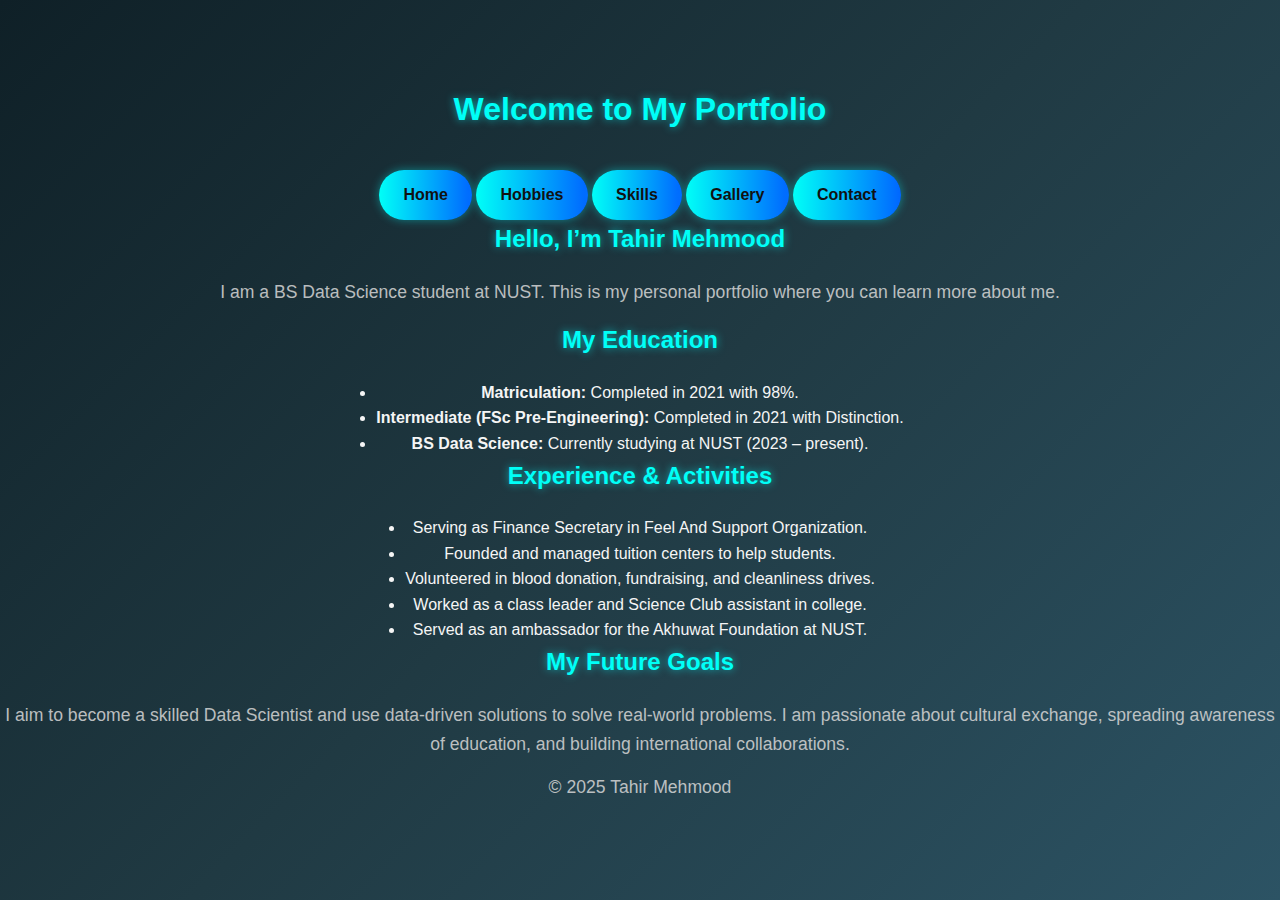
<file: My-Portfolio-TahirMehmood-458593/index.html>
<!DOCTYPE html>
<html lang="en">
<head>
    <meta charset="UTF-8">
    <title>My Portfolio - Home</title>
    <link rel="stylesheet" href="css/style.css">
</head>
<body>
    <header>
        <h1>Welcome to My Portfolio</h1>
        <nav>
            <a href="index.html">Home</a>
            <a href="hobbies.html">Hobbies</a>
            <a href="skills.html">Skills</a>
            <a href="gallery.html">Gallery</a>
            <a href="contact.html">Contact</a>
        </nav>
    </header>

    <section>
        <h2>Hello, I’m Tahir Mehmood</h2>
        <p>I am a BS Data Science student at NUST. This is my personal portfolio where you can learn more about me.</p>
    </section>

    <section>
        <h2>My Education</h2>
        <ul>
            <li><b>Matriculation:</b> Completed in 2021 with 98%.</li>
            <li><b>Intermediate (FSc Pre-Engineering):</b> Completed in 2021 with Distinction.</li>
            <li><b>BS Data Science:</b> Currently studying at NUST (2023 – present).</li>
        </ul>
    </section>

    <section>
        <h2>Experience & Activities</h2>
        <ul>
            <li>Serving as Finance Secretary in Feel And Support Organization.</li>
            <li>Founded and managed tuition centers to help students.</li>
            <li>Volunteered in blood donation, fundraising, and cleanliness drives.</li>
            <li>Worked as a class leader and Science Club assistant in college.</li>
            <li>Served as an ambassador for the Akhuwat Foundation at NUST.</li>
        </ul>
    </section>

    <section>
        <h2>My Future Goals</h2>
        <p>I aim to become a skilled Data Scientist and use data-driven solutions to solve real-world problems.
        I am passionate about cultural exchange, spreading awareness of education, and building international collaborations.</p>
    </section>

    <footer>
        <p>© 2025 Tahir Mehmood</p>
    </footer>
</body>
</html>
</file>
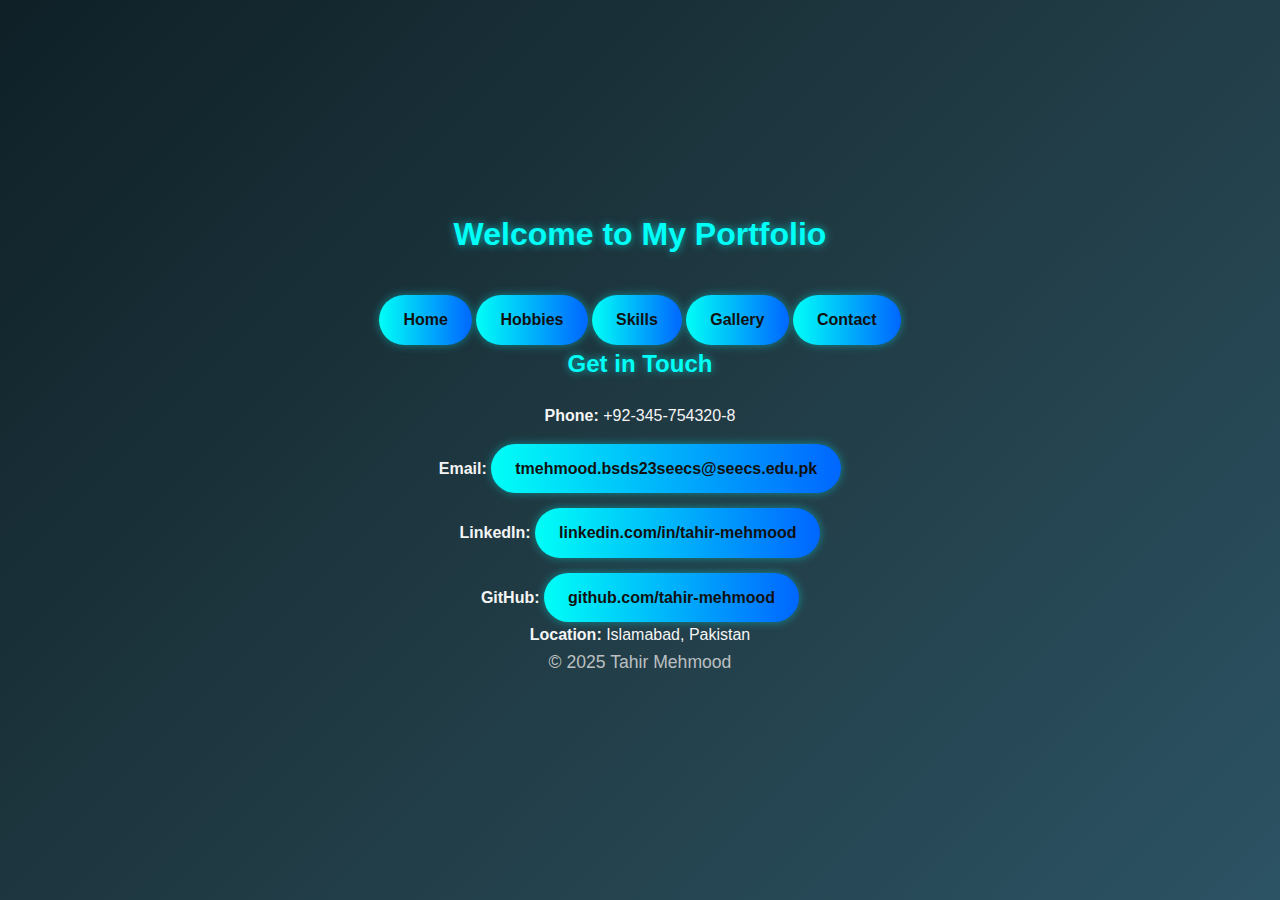
<file: My-Portfolio-TahirMehmood-458593/contact.html>
<!DOCTYPE html>
<html lang="en">
<head>
    <meta charset="UTF-8">
    <title>Contact Me</title>
    <link rel="stylesheet" href="css/style.css">
</head>
<body>
    <header>
        <h1>Welcome to My Portfolio</h1>
        <nav>
            <a href="index.html">Home</a>
            <a href="hobbies.html">Hobbies</a>
            <a href="skills.html">Skills</a>
            <a href="gallery.html">Gallery</a>
            <a href="contact.html">Contact</a>
        </nav>
    </header>

    <section>
        <h2>Get in Touch</h2>
        <div class="contact-item"><b>Phone:</b> +92-345-754320-8</div>
        <div class="contact-item"><b>Email:</b> <a href="mailto:tmehmood.bsds23seecs@seecs.edu.pk">tmehmood.bsds23seecs@seecs.edu.pk</a></div>
        <div class="contact-item"><b>LinkedIn:</b> <a href="https://www.linkedin.com/in/raees-tahir/" target="_blank">linkedin.com/in/tahir-mehmood</a></div>
        <div class="contact-item"><b>GitHub:</b> <a href="https://github.com/tmehmoodbsds23seecs" target="_blank">github.com/tahir-mehmood</a></div>
        <div class="contact-item"><b>Location:</b> Islamabad, Pakistan</div>
    </section>

    <footer>
        <p>© 2025 Tahir Mehmood</p>
    </footer>
</body>
</html>
</file>
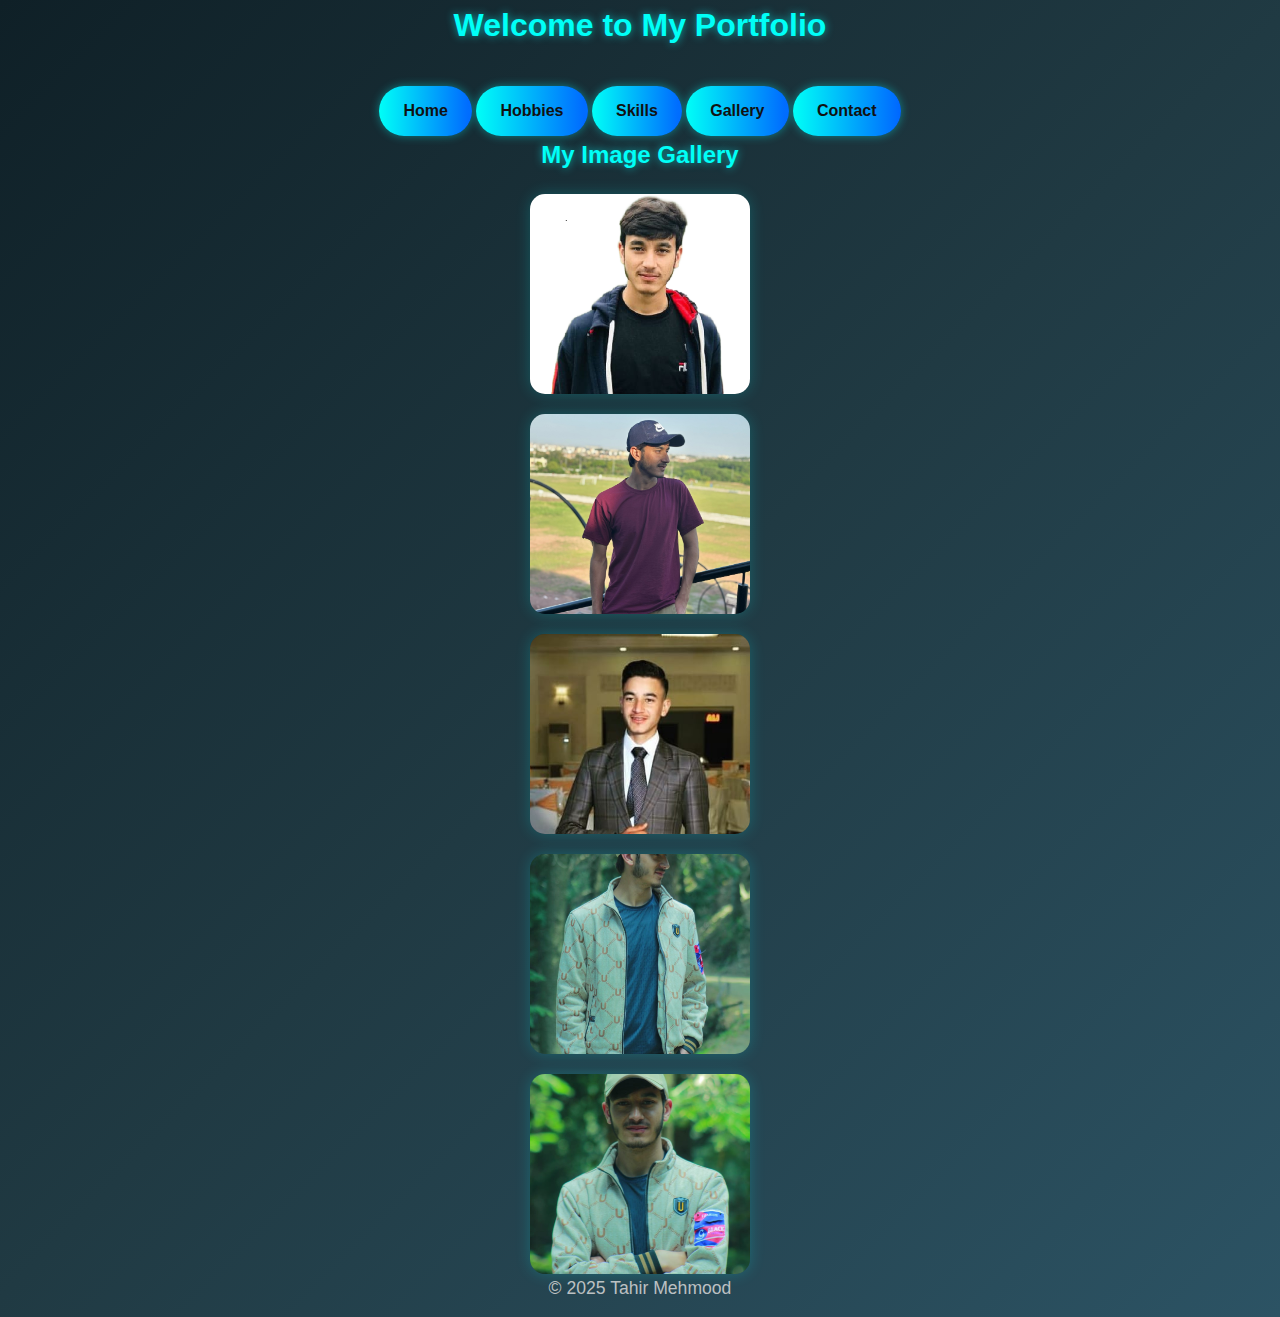
<file: My-Portfolio-TahirMehmood-458593/gallery.html>
<!DOCTYPE html>
<html lang="en">
<head>
    <meta charset="UTF-8">
    <title>My Image Gallery</title>
    <link rel="stylesheet" href="css/style.css">
</head>
<body>
    <header>
        <h1>Welcome to My Portfolio</h1>
        <nav>
            <a href="index.html">Home</a>
            <a href="hobbies.html">Hobbies</a>
            <a href="skills.html">Skills</a>
            <a href="gallery.html">Gallery</a>
            <a href="contact.html">Contact</a>
        </nav>
    </header>

    <section>
        <h2>My Image Gallery</h2>
        <div class="gallery">
            <img src="my-images\pictahir.png" alt="Gallery Image 1">
            <img src="my-images\picccc.jpg" alt="Gallery Image 2">
            <img src="my-images\WhatsApp Image 2023-10-17 at 10.38.19_2590e342.jpg" alt="Gallery Image 3">
            <img src="my-images\WhatsApp Image 2025-04-20 at 20.52.38_01ccf082.jpg" alt="Gallery Image 4">
            <img src="my-images\WhatsApp Image 2025-04-20 at 20.52.40_b38edaaa.jpg" alt="Gallery Image 5">
        </div>
    </section>

    <footer>
        <p>© 2025 Tahir Mehmood</p>
    </footer>
</body>
</html>
</file>
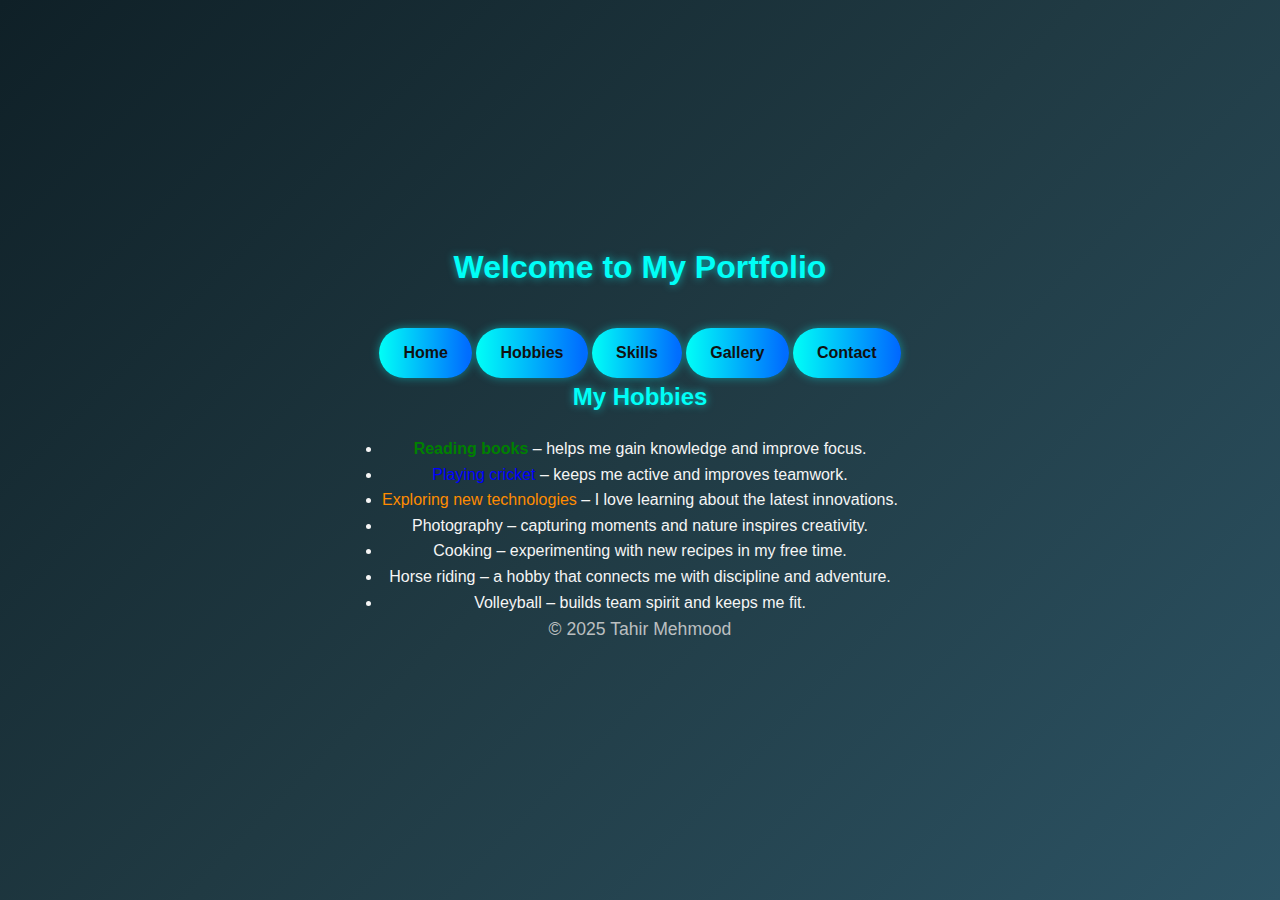
<file: My-Portfolio-TahirMehmood-458593/hobbies.html>
<!DOCTYPE html>
<html lang="en">
<head>
    <meta charset="UTF-8">
    <title>My Hobbies</title>
    <link rel="stylesheet" href="css/style.css">
</head>
<body>
    <header>
        <h1>Welcome to My Portfolio</h1>
        <nav>
            <a href="index.html">Home</a>
            <a href="hobbies.html">Hobbies</a>
            <a href="skills.html">Skills</a>
            <a href="gallery.html">Gallery</a>
            <a href="contact.html">Contact</a>
        </nav>
    </header>

    <section>
        <h2>My Hobbies</h2>
        <ul>
            <li><span style="color: green; font-weight: bold;">Reading books</span> – helps me gain knowledge and improve focus.</li>
            <li><span style="color: blue;">Playing cricket</span> – keeps me active and improves teamwork.</li>
            <li><span style="color: darkorange;">Exploring new technologies</span> – I love learning about the latest innovations.</li>
            <li>Photography – capturing moments and nature inspires creativity.</li>
            <li>Cooking – experimenting with new recipes in my free time.</li>
            <li>Horse riding – a hobby that connects me with discipline and adventure.</li>
            <li>Volleyball – builds team spirit and keeps me fit.</li>
        </ul>
    </section>

    <footer>
        <p>© 2025 Tahir Mehmood</p>
    </footer>
</body>
</html>
</file>
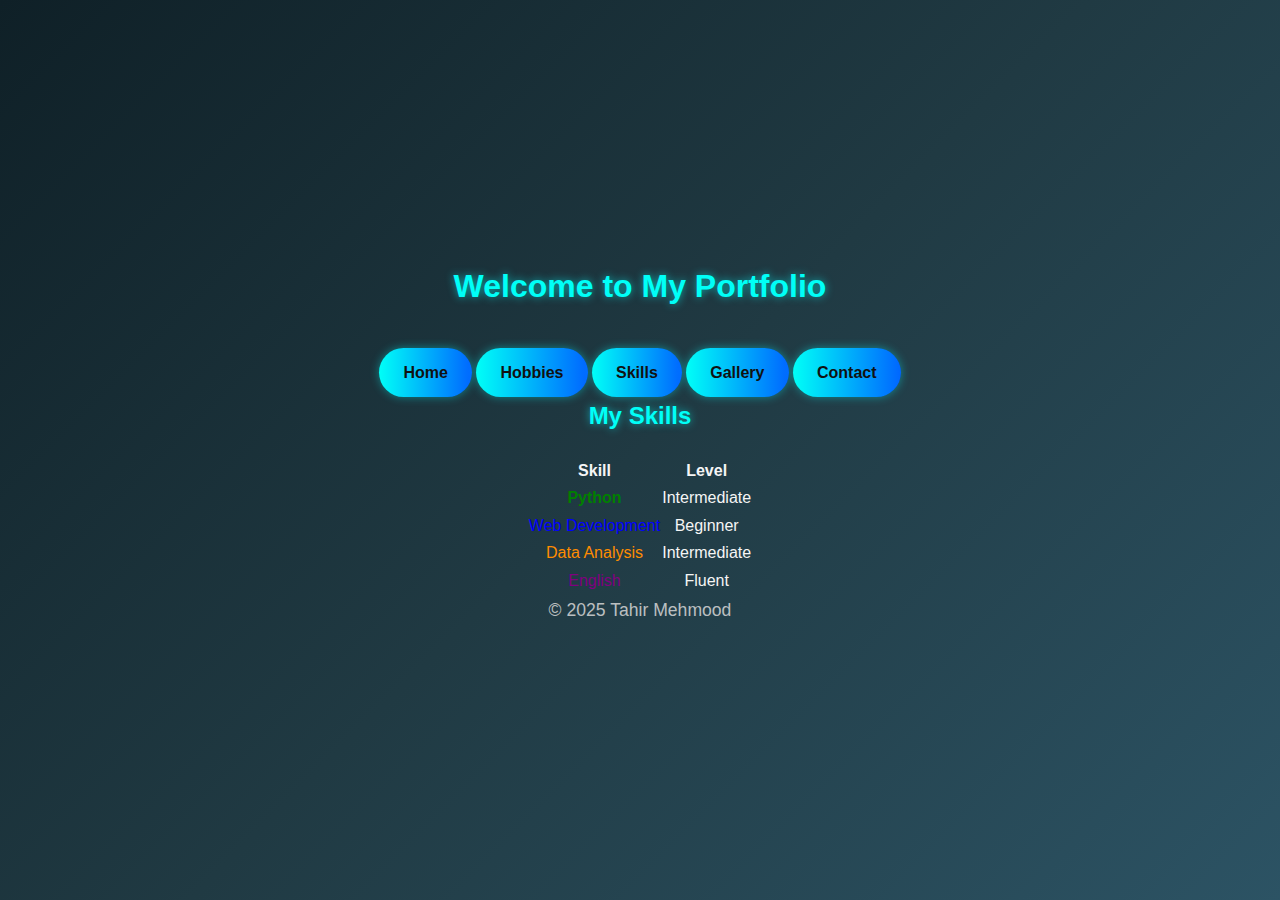
<file: My-Portfolio-TahirMehmood-458593/skills.html>
<!DOCTYPE html>
<html lang="en">
<head>
    <meta charset="UTF-8">
    <title>My Skills</title>
    <link rel="stylesheet" href="css/style.css">
</head>
<body>
    <header>
        <h1>Welcome to My Portfolio</h1>
        <nav>
            <a href="index.html">Home</a>
            <a href="hobbies.html">Hobbies</a>
            <a href="skills.html">Skills</a>
            <a href="gallery.html">Gallery</a>
            <a href="contact.html">Contact</a>
        </nav>
    </header>

    <section>
        <h2>My Skills</h2>
        <table>
            <tr>
                <th>Skill</th>
                <th>Level</th>
            </tr>
            <tr>
                <td style="color: green; font-weight: bold;">Python</td>
                <td>Intermediate</td>
            </tr>
            <tr>
                <td style="color: blue;">Web Development</td>
                <td>Beginner</td>
            </tr>
            <tr>
                <td style="color: darkorange;">Data Analysis</td>
                <td>Intermediate</td>
            </tr>
            <tr>
                <td style="color: purple;">English</td>
                <td>Fluent</td>
            </tr>
        </table>
    </section>

    <footer>
        <p>© 2025 Tahir Mehmood</p>
    </footer>
</body>
</html>
</file>
<file: My-Portfolio-TahirMehmood-458593/css/style.css>
/* General Reset */
* {
  margin: 0;
  padding: 0;
  box-sizing: border-box;
}

/* Dark Body */
body {
  font-family: "Poppins", sans-serif;
  background: linear-gradient(135deg, #0f2027, #203a43, #2c5364); /* dark teal gradient */
  color: #f5f5f5;
  min-height: 100vh;
  display: flex;
  flex-direction: column;
  justify-content: center;
  align-items: center;
  line-height: 1.6;
  text-align: center;
}

/* Main Container with Glow */
.container {
  background: rgba(20, 20, 20, 0.75);
  border: 1px solid rgba(255, 255, 255, 0.1);
  backdrop-filter: blur(8px);
  border-radius: 20px;
  padding: 40px 30px;
  max-width: 850px;
  width: 90%;
  box-shadow: 0 0 25px rgba(0, 255, 255, 0.15);
  margin: 20px auto;
  transition: 0.3s ease;
}

.container:hover {
  box-shadow: 0 0 35px rgba(0, 255, 255, 0.35);
}

/* Headings */
h1, h2 {
  font-weight: 700;
  color: #00fff7; /* cyan glow */
  text-shadow: 0 0 8px rgba(0, 255, 255, 0.6);
  margin-bottom: 20px;
}

/* Paragraphs */
p {
  font-size: 1.1rem;
  margin-bottom: 15px;
  opacity: 0.85;
  color: #d6d6d6;
}

/* Stylish Buttons/Links */
a {
  display: inline-block;
  background: linear-gradient(90deg, #00fff7, #0066ff);
  color: #111;
  padding: 12px 24px;
  margin-top: 15px;
  border-radius: 30px;
  text-decoration: none;
  font-weight: bold;
  transition: all 0.3s ease;
  box-shadow: 0 0 10px rgba(0, 255, 255, 0.4);
}

a:hover {
  background: linear-gradient(90deg, #ff0080, #ff8c00);
  color: #fff;
  transform: scale(1.08);
  box-shadow: 0 0 20px rgba(255, 0, 128, 0.5);
}
/* Image Gallery Styling */
.gallery {
  display: grid;
  grid-template-columns: repeat(auto-fit, minmax(220px, 1fr));
  gap: 20px;
  margin-top: 20px;
}

.gallery img {
  width: 100%;
  height: 200px; 
  object-fit: cover; 
  border-radius: 15px;
  box-shadow: 0 0 15px rgba(0, 255, 255, 0.2);
  transition: transform 0.3s ease, box-shadow 0.3s ease;
}

.gallery img:hover {
  transform: scale(1.05);
  box-shadow: 0 0 25px rgba(0, 255, 255, 0.5);
}
</file>
